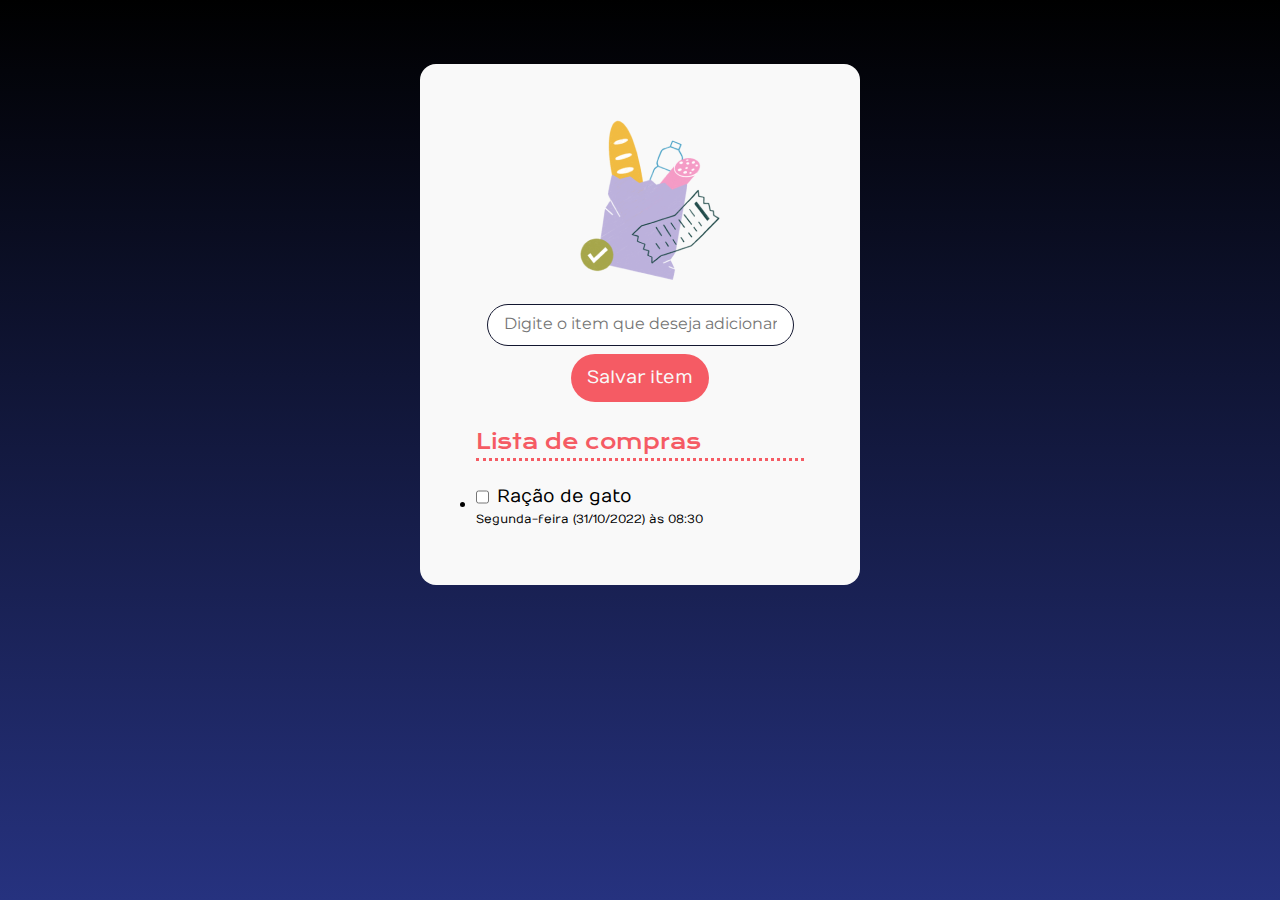
<file: index.html>
<!DOCTYPE html>
<html lang="pt-br">
  <head>
    <meta charset="UTF-8" />
    <meta name="viewport" content="width=device-width, initial-scale=1.0" />
    <title>Lista de Compras</title>

    

    <link rel="preconnect" href="https://fonts.googleapis.com" />
    <link rel="preconnect" href="https://fonts.gstatic.com" crossorigin />
    <link
      href="https://fonts.googleapis.com/css2?family=Krona+One&family=Montserrat&family=Numans&display=swap"
      rel="stylesheet"
    />
    <link rel="stylesheet" href="./styles.css" />
  </head>

  <body>
    <main>
      <img src="./img/bag.png" alt="sacola de compras" />
      <form>
        <input
          class="input-item"
          id="input-item"
          type="text"
          placeholder="Digite o item que deseja adicionar"
        />
        <button class="button-item" id="adicionar-item" type="button">Salvar item</button>
      </form>

      <div class="container-lista">
        <h2>Lista de compras</h2>
        <hr />

        <ul id="lista-de-compras">
          <li>
            <div class="lista-item-container">
              <input type="checkbox" id="checkbox-1" />
              <p>Ração de gato</p>
            </div>
            <p class="texto-data">Segunda-feira (31/10/2022) às 08:30</p>
          </li>
        </ul>
      </div>
    </main>

    <script defer src="index.js"></script>
  </body>
</html>
</file>
<file: styles.css>
* {
    box-sizing: border-box;
    margin: 0;
    padding: 0;
}

:root {
    --cor-primaria: #F55B64;
    --cor-secundaria: #C2373F;
    --neutro: #F9F9F9;
    --preto: #131730;
    --fonte-titulo: "Krona One", sans-serif;
    --fonte-texto: 'Numans', sans-serif;
    --degrade-azul: linear-gradient(180deg, #000000 0%, #26327F 100%);
}

body {
    background: var(--degrade-azul);
    background-repeat: no-repeat;
    height: 100vh;

    display: flex;
    flex-direction: column;
    align-items: center;
}

main {
    background-color: var(--neutro);
    margin-top: 64px;

    display: flex;
    flex-direction: column;
    gap: 24px;

    width: 440px;
    padding: 56px;

    align-items: center;
    border-radius: 16px;
}

h2 {
    font-family: var(--fonte-titulo);
    color: var(--cor-primaria);
    font-size: 20px;
    font-weight: 400;
    line-height: 32px;
}

hr {
    border: none;
    border-bottom: 3px dotted var(--cor-primaria);
    margin-bottom: 24px;
}

p {
    font-family: var(--fonte-texto);
    font-size: 18px;
    font-weight: 400;
    line-height: 24px;
    text-align: left;
}

.input-item {
    display: block;
    padding: 12px 16px;
    border-radius: 24px;
    border: 1px solid var(--preto);
    width: 307px;

    font-family: var(--fonte-texto);
}

.input-item::placeholder {
    font-family: "Montserrat", sans-serif;
    font-size: 16px;
    line-height: 19px;
}

.button-item {
    padding: 12px 16px;
    border-radius: 24px;
    background-color: var(--cor-primaria);
    color: var(--neutro);
    font-family: var(--fonte-texto);
    font-size: 18px;
    font-weight: 400;
    line-height: 24px;
    border: none;
}

form {
    display: flex;
    flex-direction: column;
    align-items: center;
    gap: 8px;
}

.lista-item-container {
    display: flex;
    gap: 8px;
}
x
ul {
    list-style-type: none;
}

.input-checkbox {
    display: none;
}

.checkbox-customizado {
    width: 20px;
    height: 20px;
    background-color: var(--neutro);
    border: 1px solid var(--preto);
    cursor: pointer;
    border-radius: 4px;
}

.checked {
    background-color: var(--preto);
    position: relative;
}

.checkbox-customizado.checked::after {
    content: "";
    position: absolute;
    left: 30%;
    top: -10%;
    width: 5px;
    height: 14px;

    border-top: 2px solid var(--neutro);
    border-left: 2px solid var(--neutro);

    transform: rotate(-140deg);
}

.texto-data {
    font-size: 12px;
    line-height: 20px;
}

.item-lista-button {
    border: none;
    background-color: transparent;
}

.container-lista {
    width: 100%;
}
</file>
